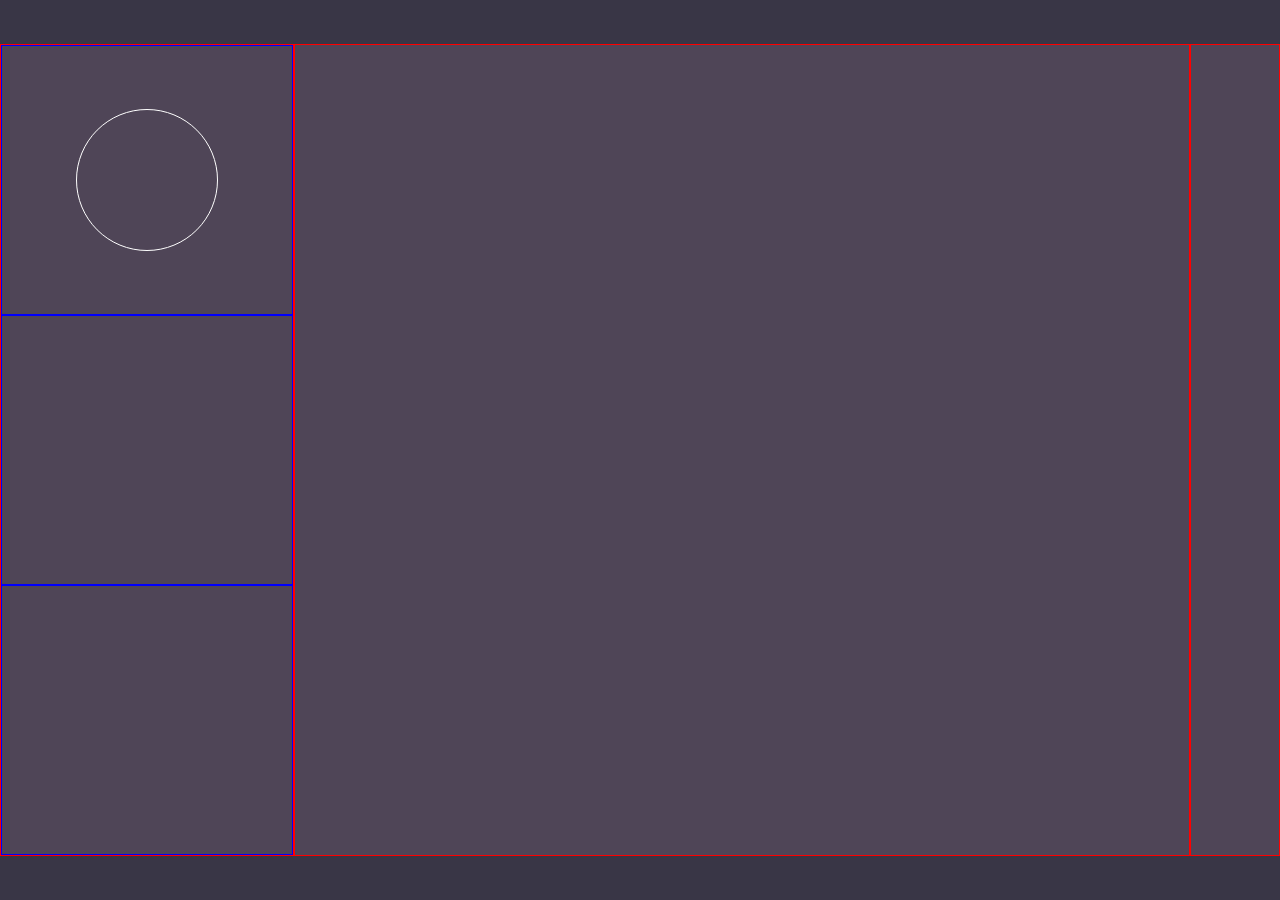
<file: index.html>
<!DOCTYPE html>
<html lang="pt-br">
  <head>
    <meta charset="UTF-8">
    <title>
      Suanderson Santos Silva
    </title>
    <meta name="viewport" content="width=device-width, initial-scale=1.0">
    <link rel="stylesheet" type="text/css" media="screen" href="style.css">
    <link rel="icon" type="image/x-icon" href=""> 
    <!-- posso inserir também o tamanho com a clausúla sizes="" -->
    <script src=""></script>
  </head>
  <body>
    <div class="container">
      <section class="perfil">
        <div class="info">
          <div class="ft-perfil"></div>
        </div>
        <div class="info"></div>
        <div class="info"></div>
      </section>
      <section class="porti">

      </section>
      <section>
        
      </section>
    </div>
  </body>
</html>
</file>
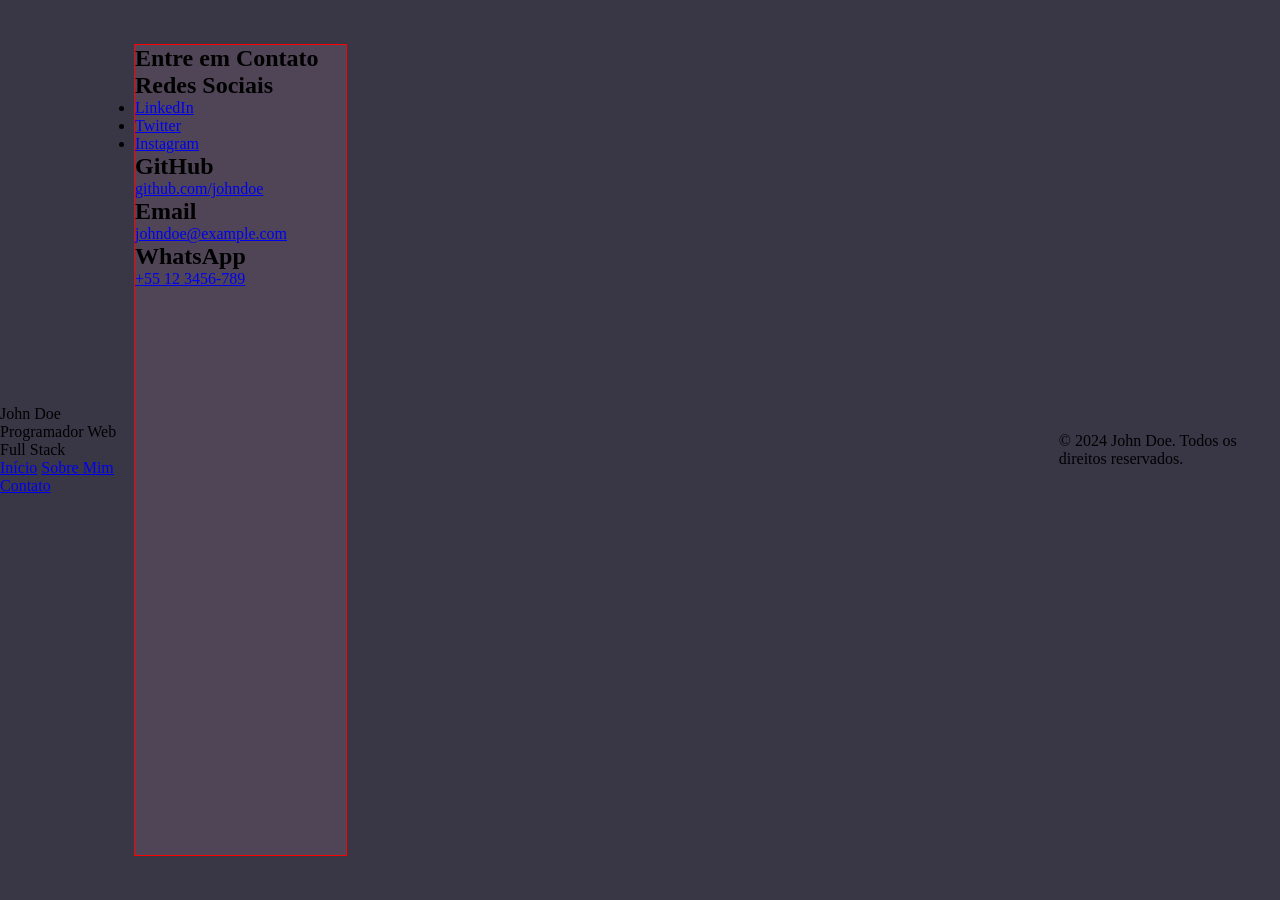
<file: contato.html>
<!DOCTYPE html>
<html lang="pt-br">
  <head>
    <meta charset="UTF-8" />
    <meta name="viewport" content="width=device-width, initial-scale=1.0" />
    <title>Contato - John Doe</title>
    <link rel="stylesheet" href="style.css" />
  </head>

  <body>
    <header>
      <div>
        <div class="logo">John Doe</div>
        <div class="title">Programador Web Full Stack</div>
      </div>
      <nav>
        <a href="/index.html" class="nav-link">Início</a>
        <a href="/sobre.html" class="nav-link">Sobre Mim</a>
        <a href="/contato.html" class="nav-link">Contato</a>
      </nav>
      <div></div>
    </header>
    <div class="container">
      <section>
        <h1>Entre em Contato</h1>
        <h2>Redes Sociais</h2>
        <ul>
          <li>
            <a href="https://www.linkedin.com/" target="_blank">LinkedIn</a>
          </li>
          <li>
            <a href="https://www.twitter.com/" target="_blank">Twitter</a>
          </li>
          <li>
            <a href="https://www.instagram.com/" target="_blank">Instagram</a>
          </li>
        </ul>
        <h2>GitHub</h2>
        <p>
          <a href="https://github.com/" target="_blank">github.com/johndoe</a>
        </p>
        <h2>Email</h2>
        <p><a href="mailto:johndoe@example.com">johndoe@example.com</a></p>
        <h2>WhatsApp</h2>
        <p>
          <a href="https://wa.me/" target="_blank">+55 12 3456-789</a>
        </p>
      </section>
    </div>
    <footer>
      <p>&copy; 2024 John Doe. Todos os direitos reservados.</p>
    </footer>
  </body>
</html>
</file>
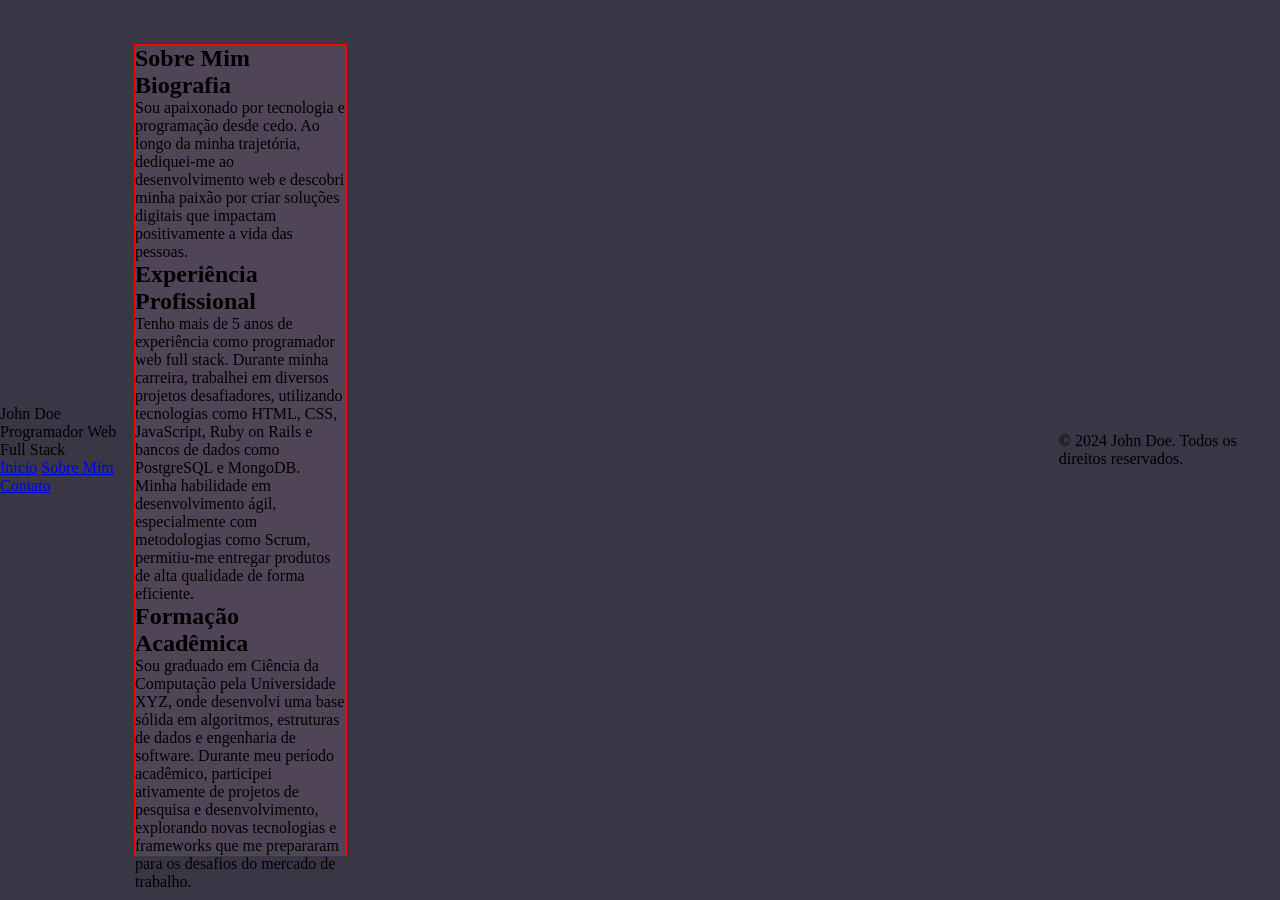
<file: sobre.html>
<!DOCTYPE html>
<html lang="pt-br">
  <head>
    <meta charset="UTF-8" />
    <meta name="viewport" content="width=device-width, initial-scale=1.0" />
    <title>Sobre - John Doe</title>
    <link rel="stylesheet" href="style.css" />
  </head>
  <body>
    <header>
      <div>
        <div class="logo">John Doe</div>
        <div class="title">Programador Web Full Stack</div>
      </div>
      <nav>
        <a href="/index.html" class="nav-link">Início</a>
        <a href="/sobre.html" class="nav-link">Sobre Mim</a>
        <a href="/contato.html" class="nav-link">Contato</a>
      </nav>
      <div></div>
    </header>
    <div class="container">
      <section>
        <h1>Sobre Mim</h1>
        <h2>Biografia</h2>
        <p>
          Sou apaixonado por tecnologia e programação desde cedo. Ao longo da
          minha trajetória, dediquei-me ao desenvolvimento web e descobri minha
          paixão por criar soluções digitais que impactam positivamente a vida
          das pessoas.
        </p>
        <h2>Experiência Profissional</h2>
        <p>
          Tenho mais de 5 anos de experiência como programador web full stack.
          Durante minha carreira, trabalhei em diversos projetos desafiadores,
          utilizando tecnologias como HTML, CSS, JavaScript, Ruby on Rails e
          bancos de dados como PostgreSQL e MongoDB. Minha habilidade em
          desenvolvimento ágil, especialmente com metodologias como Scrum,
          permitiu-me entregar produtos de alta qualidade de forma eficiente.
        </p>
        <h2>Formação Acadêmica</h2>
        <p>
          Sou graduado em Ciência da Computação pela Universidade XYZ, onde
          desenvolvi uma base sólida em algoritmos, estruturas de dados e
          engenharia de software. Durante meu período acadêmico, participei
          ativamente de projetos de pesquisa e desenvolvimento, explorando novas
          tecnologias e frameworks que me prepararam para os desafios do mercado
          de trabalho.
        </p>
      </section>
    </div>
    <footer>
      <p>&copy; 2024 John Doe. Todos os direitos reservados.</p>
    </footer>
  </body>
</html>
</file>
<file: style.css>
/* estilização geral */
*{
  margin: 0;
  border:0;
  padding:0;
  box-shadow:border-box;
}

/* estilização do corpo do código */
body{
  background-color: #393646;
  min-height: 100vh;
  min-width:100vw;
  display:flex;
  justify-content: center;
  align-items: center;
}

.container{
  /* border:1px solid blue; */
  display: grid;
  grid-template-columns: 23% 70% 7%;
  width: 100vw;
  height:100vh;
  align-items: center;
  justify-content: center;
}

section{
  border:1px solid red;
  background-color:#4F4557;
  height: 90%;
}

.porti{
  overflow-y: scroll;

}

.info{
  border: 1px solid blue;
  height: 33.1%;
  display: flex;
  justify-content: center;
  align-items: center;
}

.ft-perfil{
  border:1px solid white;
  padding: 70px;
  border-radius: 50%;


}
</file>
